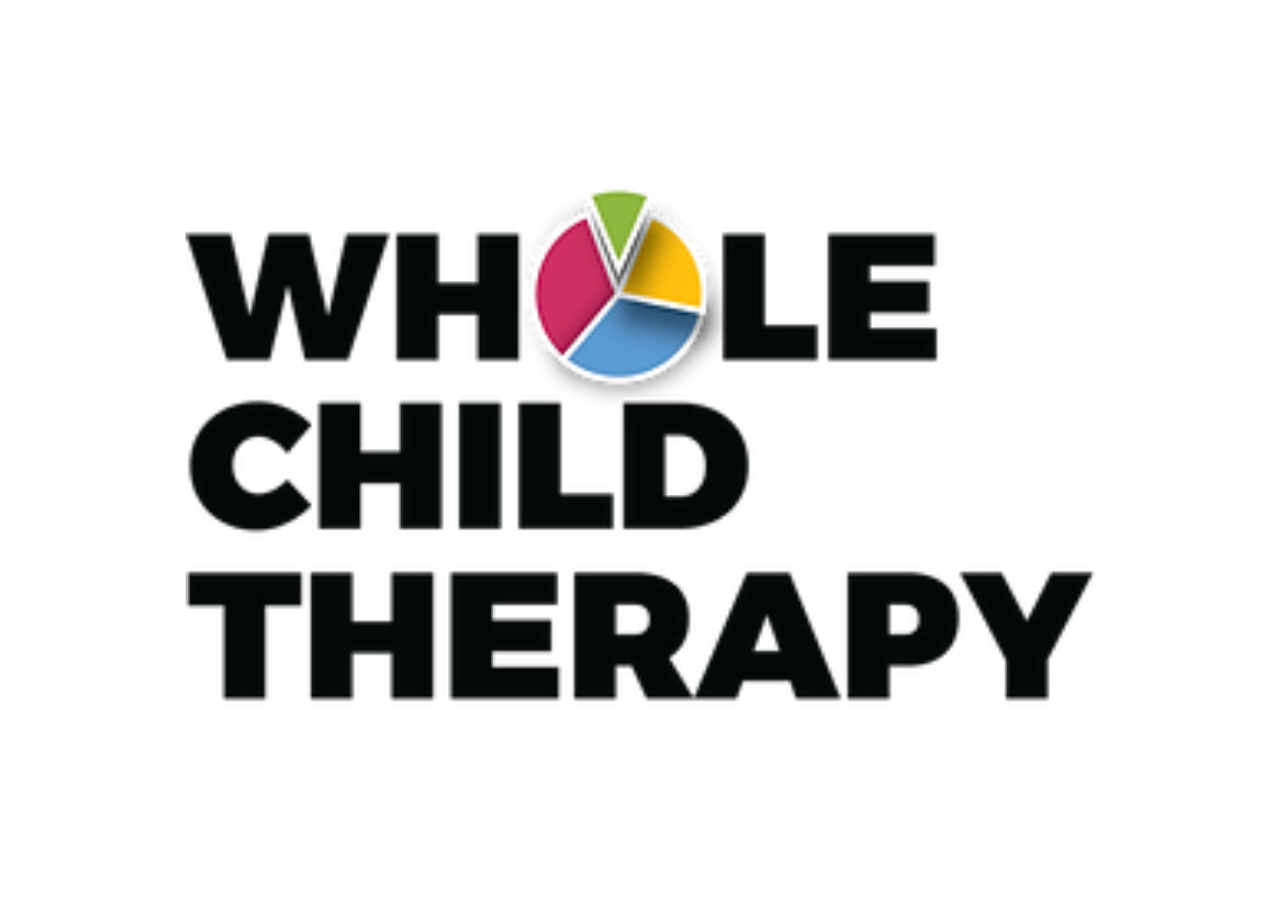
<file: index.html>
<html lang="en">
<head>
    <meta charset="UTF-8">
    <meta http-equiv="X-UA-Compatible" content="IE=edge">
    <meta name="viewport" content="width=device-width, initial-scale=1.0">
    <link rel="stylesheet" href="system.css" type="text/css">
    <link rel="stylesheet" href="app.css" type="text/css">
    <link rel="stylesheet" href="https://cdnjs.cloudflare.com/ajax/libs/font-awesome/6.0.0-beta3/css/all.min.css" type="text/css" integrity="sha512-Fo3rlrZj/k7ujTnHg4CGR2D7kSs0v4LLanw2qksYuRlEzO+tcaEPQogQ0KaoGN26/zrn20ImR1DfuLWnOo7aBA==" crossorigin="anonymous" referrerpolicy="no-referrer" >

    <script src="system.js"></script>
    <script src="config.js"></script>
    <script src="app.js"></script>
    <script src="utilities.js"></script>

    <title>Toy Inventory</title>
</head>
<body onload="initialize_app()">
    <div id="menu-button" >
        <i id="hamburger" class="fas fa-bars" onclick="show_menu()" ></i>
    </div>    
    <div id="menu"></div>    
    <div id="message-center"></div>    
    <div id="canvas"></div>
</body>
</html>
</file>
<file: system.css>
html{
    height:100%;
}
body {
    height:100%;
    margin:0;
    border:1px;
    border-color: black;
    font-family: Arial, Helvetica, sans-serif;
}
input {
    margin-bottom:.1rem
}
form {
    margin-bottom:0
}


#menu{
    position:absolute;
    display:none;
    background-color: rgb(255,203,5);
    color:rgb(black);
    border:1px;
    border-color: black;
    /*height: 98%;*/
    padding:.2rem .5rem .5rem .5rem ;
    z-index:10
}

#menu-button{
    position:absolute;
    display:block;
    padding:.3rem;
    color:rgb(0, 0, 0);
    z-index:10
}
#menu-button:hover {
    color: black;
  }
.menu-panel{
    background-color: whitesmoke;
    padding:.2rem;

}
.menu-menu{
    padding-top:.2rem;
    cursor: pointer;
    color: black;

}
.menu-menu i{
    font-size: .7rem;
    padding:.2rem;
}
.menu-item{
    padding: .2rem 0 .2rem 0 ;
    cursor: pointer;
    color: black;
}
.menu-item:hover{
  background-color: whitesmoke;
}
.sub-menu{
    display:none;
    padding-left: 1rem;
}

#canvas{
    padding:1rem;
    text-align: center;
}

#message-center{
    position: fixed;
    right: 0;
    top: 0;
    padding: 0 .3rem .3rem .3rem;
    z-index: 10;
    min-width: 5rem;
    max-width: 15rem;
    
    
}

.msg-ctrl{
    float:right;
    margin:0 .2rem 0 .5rem;
}

.msg-head{
    margin-top: .3rem;
    padding: .1rem .1rem .1rem .3rem ;
    color:white;
    background-color: darkgreen;
}

.error{
    background-color: rgb(184, 0, 0);
}

.info{
    background-color: blue;
}

.msg-body{
    background-color: white;
    padding: .2rem;
    border:1px solid black;
}

.center-button{
    display: flex;
    align-items: center;
    justify-content: center;
    padding:.3rem;
}
</file>
<file: app.css>
html {zoom: 100%;}

body{
    padding:0;
    background-color: rgb(255, 255, 255);
    text-align: left;
    min-width: 200px;
}

h1 {
    color: maroon;
    text-shadow: -1px 0 black, 0 1px black, 1px 0 black, 0 -1px black;
    font-size: 2rem;
    line-height: 2rem;
    text-align: center;
}

h2{
    text-decoration: underline;
    margin-top:0;
    margin-bottom:.5rem;
    color: black;
}

th {
    color: black;
    display: table-cell;
    vertical-align: inherit;
    font-weight: bold;
    text-align: -internal-center;
}

td { 
    color: black
}

.center-screen {
    position: absolute;
    top: 50%;
    left: 50%;
    margin-right: -50%;
    transform: translate(-50%, -50%);
    text-align: center;
}
#welcome{
    background-color: rgba(255, 255, 255, 0.8);
    display:inline-block;
    margin:3rem;
    padding:1rem 2rem 1rem 2rem ;
    text-align: left;
}

.page{
    background-color: rgb(92,155,211);
    display:inline-block;
    padding:1rem;
    align-items: stretch;
    text-align: left;
    border-radius: 5px;
    border: 2px lightgrey solid;
}

#welcome p{
    line-height: 1.1rem;
    font-weight: bold;
}

#hamburger{
    cursor: pointer; 
    /*background-color:white; */
    color:black; 
    padding:4px;
    margin:0;
    /*font-size: 1.2rem;*/
}

.tools{
    color:grey;
    cursor:pointer;
}

.tools:hover{
    color:green;
}

.inventory-table{
    background-color: lightgrey;

}


.inventory-table th {
    color: maroon;
    background-color: lightyellow;
    margin:1px;
    padding: 4px 8px 4px 8px;
}
.inventory-table td {
    color: black;
    margin:1px;
    padding: 4px 8px 4px 8px;
    white-space: nowrap;
    text-align: right;

}

.working{
    background-image: url(images/progresswheel.gif);
    background-position: left;
    background-size: 20px;
    background-repeat: no-repeat;
}


.inventory-table input {
    width:100%;
    border:none;
    text-align: right;
    background-color: transparent;
}

.sticky{
    position:sticky;
    top:0;
}

.hidden{
    display:none;
}
.inactive{
    background-color: lightyellow;
}
.active{
    background-color: white;
}
</file>
